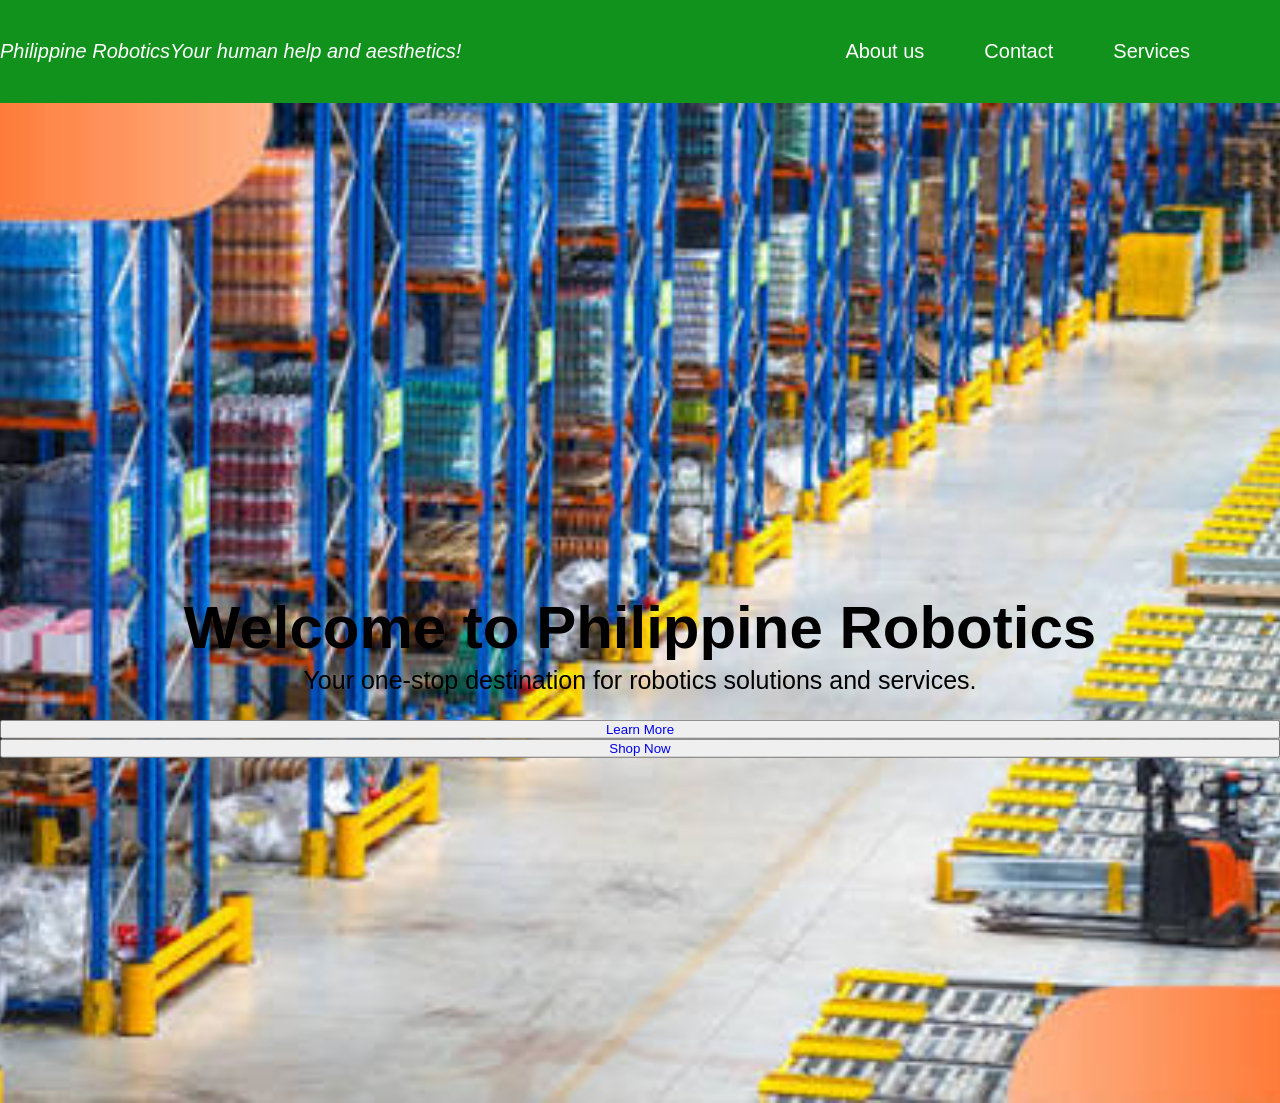
<file: index.html>
<!DOCTYPE html>
<html lang="en">
<head>
    <meta charset="UTF-8">
    <meta name="viewport" content="width=device-width, initial-scale=1.0">
    <title>Philippine Robotics</title>
    <link rel="stylesheet" href="styles.css">
</head>
<body>
    <header>
    <nav id="tabpage">
        <name>Philippine Robotics</name>
        <br>
        <byline>Your human help and aesthetics!</byline>
    </nav>
        <div class="menu">
        <ul class="nav-links">
            <li><a href="about.html">About us</a></li>
            <li><a href="contactus.html">Contact</a></li>
            <li><a href="services.html">Services</a></li>
        </ul>
    </div>
    </header>
    <main>

    <div class="container">
        <img src="mainPage1.jpg" alt="Main Page 1" class="bg-image" width="2000px" height="1000px">
        <div class="text-overlay">
            <h1>Welcome to Philippine Robotics</h1>
            <p>Your one-stop destination for robotics solutions and services.</p>

            <div class="shop-now">
                <button><a href="about.html">Learn More</a></button>

                <button><a href="shopping.html">Shop Now</a></button>
            </div>
        </div>
    </div>
    </main>
    <script src="script.js"></script>
</body>
</html>
</file>
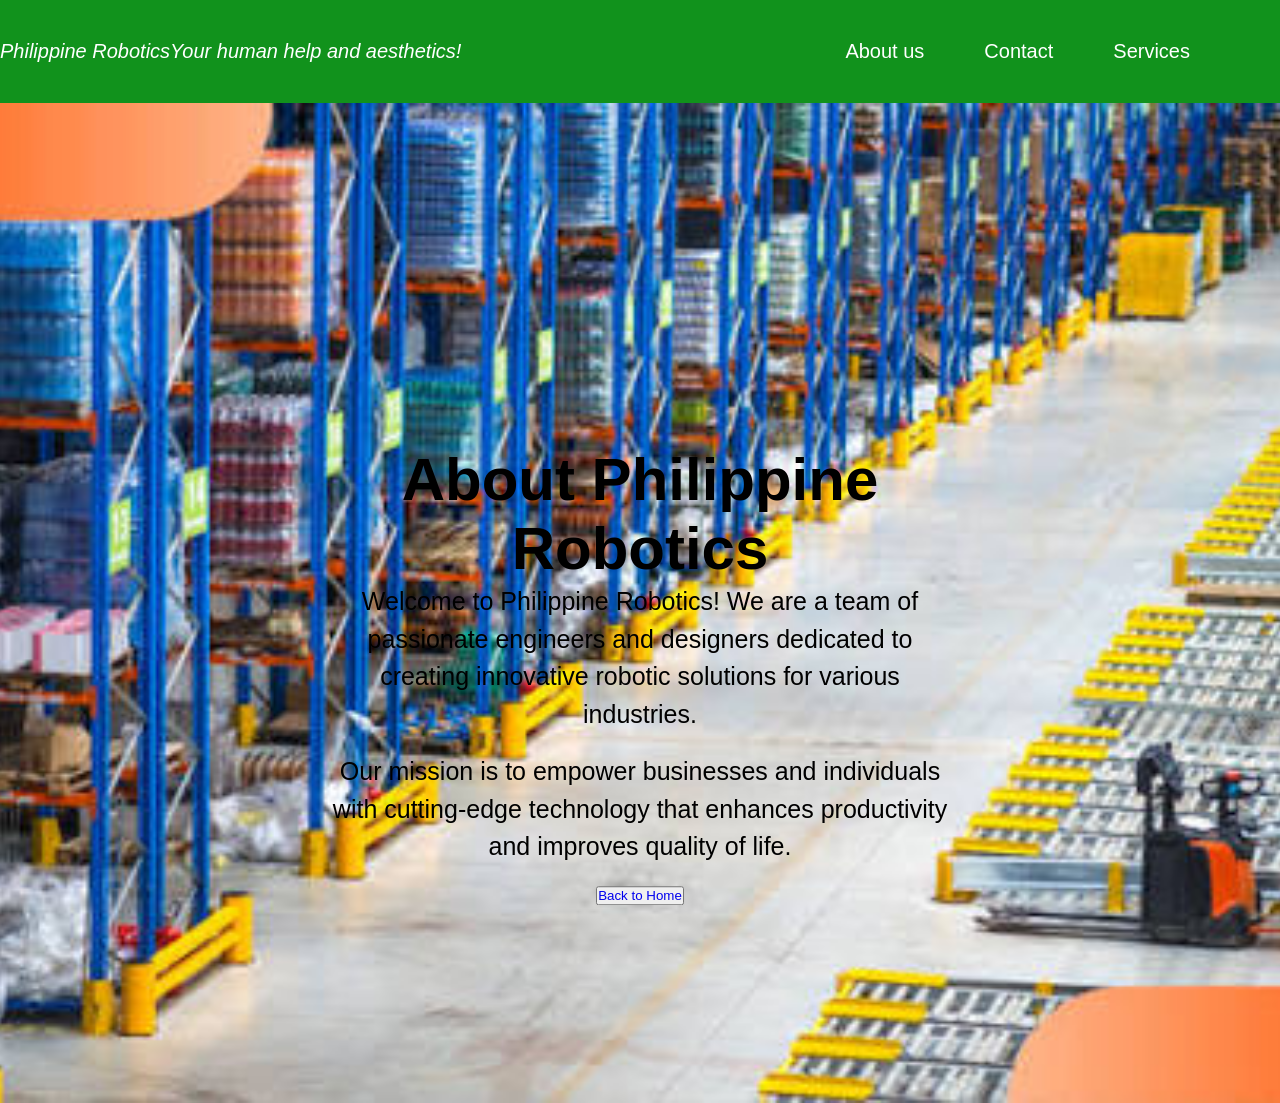
<file: about.html>
<!DOCTYPE html>
<html lang="en">
<head>
    <meta charset="UTF-8">
    <meta name="viewport" content="width=device-width, initial-scale=1.0">
    <title>Philippine Robotics - About Us</title>
    <link rel="stylesheet" href="styles.css">
</head>
<body>
    <header>
        <nav id="tabpage">
            <name>Philippine Robotics</name>
            <br>
            <byline>Your human help and aesthetics!</byline>
        </nav>
        <div class="menu">
            <ul class="nav-links">
                <li><a href="about.html">About us</a></li>
                <li><a href="contactus.html">Contact</a></li>
                <li><a href="services.html">Services</a></li>
            </ul>
        </div>
    </header>

    <main>
        <div class="container">
            <img src="mainPage1.jpg" alt="Main Page 1" class="bg-image" width="2000px" height="1000px">
            <div class="text-overlay">
                <h1>About Philippine Robotics</h1>
                <p>Welcome to Philippine Robotics! We are a team of passionate engineers and designers dedicated to creating innovative robotic solutions for various industries.</p>
                <p>Our mission is to empower businesses and individuals with cutting-edge technology that enhances productivity and improves quality of life.</p>
                <button><a href="index.html">Back to Home</a></button>
            </div>
        </div>
    </main>
    <script src="script.js"></script>
</body>
</html>
</file>
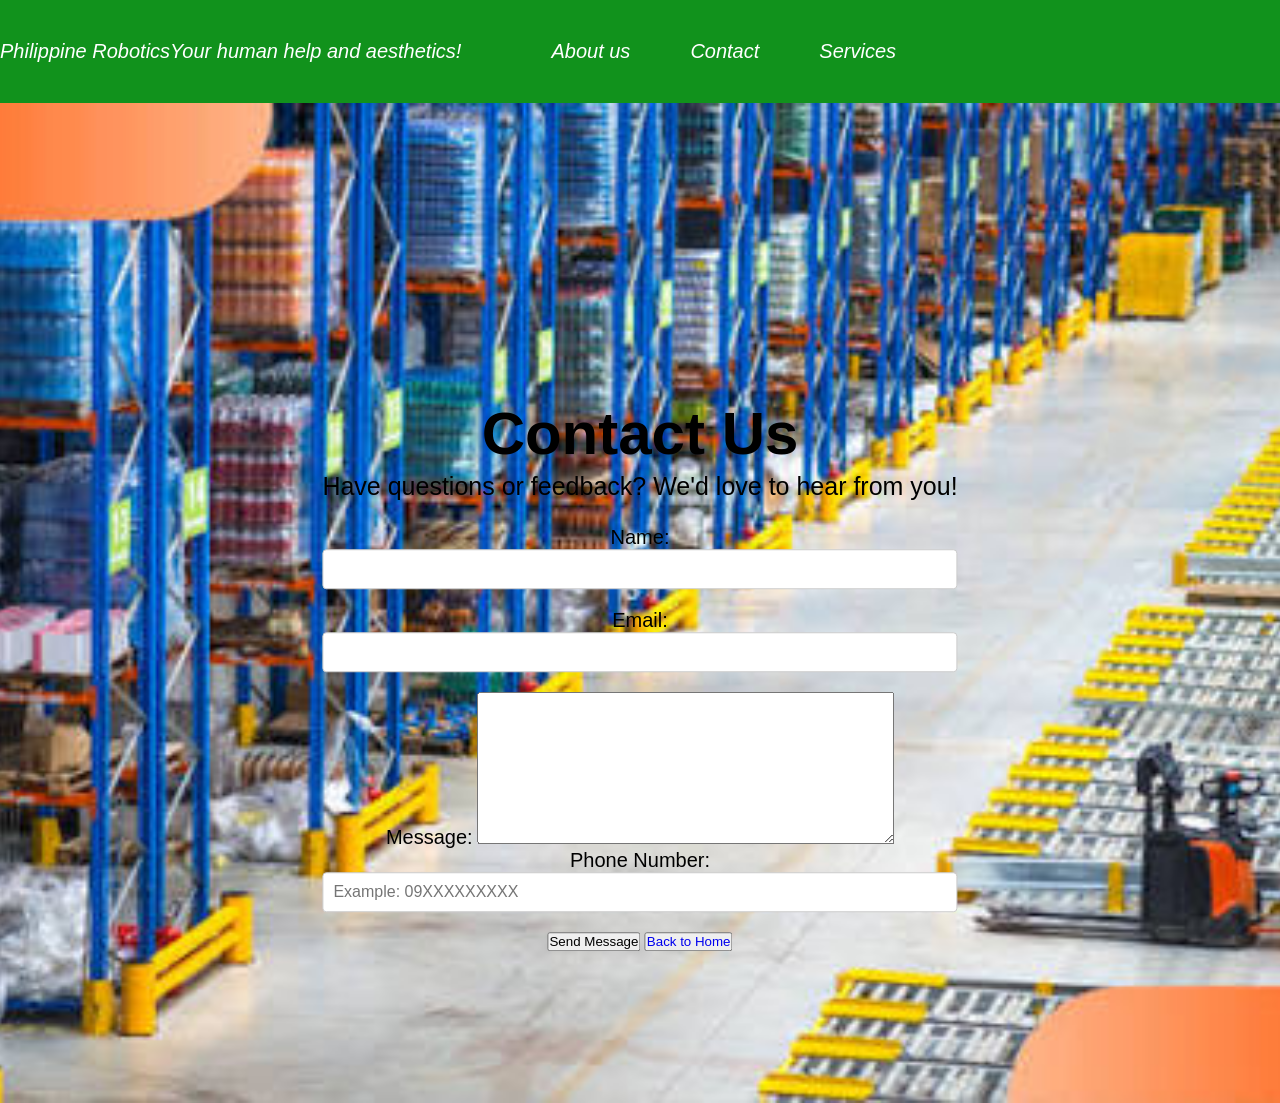
<file: contactus.html>
<!DOCTYPE html>
<html lang="en">
<head>
    <meta charset="UTF-8">
    <meta name="viewport" content="width=device-width, initial-scale=1.0">
    <title>Philippine Robotics - Contact Us</title>
    <link rel="stylesheet" href="styles.css">
</head>
<body>
    <header>
        <nav id="tabpage">
            <name>Philippine Robotics</name>
            <br>
            <byline>Your human help and aesthetics!</byline>

        <div class="menu">
            <ul class="nav-links">
                <li><a href="about.html">About us</a></li>
                <li><a href="contactus.html">Contact</a></li>
                <li><a href="services.html">Services</a></li>
            </ul>
        </div>
        </nav>
    </header>
    <main>
        <div class="container">
            <img src="mainPage1.jpg" alt="Main Page 1" class="bg-image">
            <div class="text-overlay">
            <h1>Contact Us</h1>
            <p>Have questions or feedback? We'd love to hear from you!</p>
            <form action="#" method="post">
                <label for="name">Name:</label>
                <input type="text" id="name" name="name" required>
                <br>

                <label for="email">Email:</label>
                <input type="email" id="email" name="email" required>
                <br>

                <label for="message">Message:</label>
                <textarea id="message" name="message" cols="50" rows="10" required></textarea>
                <br>

                <label for="number">Phone Number:</label>
                <input type="tel" id="number" name="number" placeholder="Example: 09XXXXXXXXX" pattern="[0-9]{11}" required>
                <br>
                
                <button type="submit">Send Message</button>
                <button><a href="index.html">Back to Home</a></button> 
            </form>
            </div>
        </div>
    </main>
    <script src="script.js"></script>
</body>
</html>
</file>
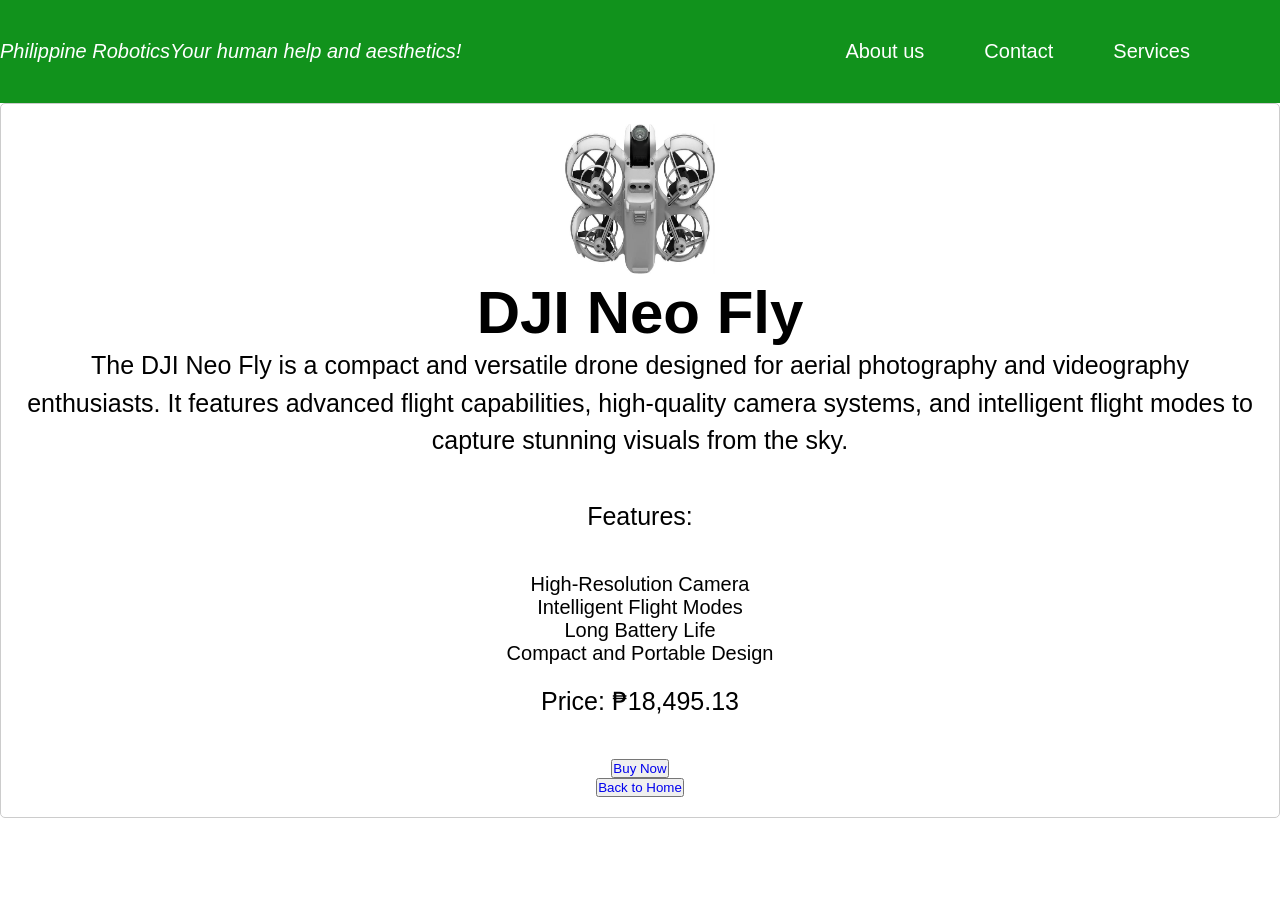
<file: DJI Neo Fly.html>
<!DOCTYPE html>
<html lang="en">
<head>
    <meta charset="UTF-8">
    <meta name="viewport" content="width=device-width, initial-scale=1.0">
    <title>DJI Neo Fly</title>
    <link rel="stylesheet" href="styles.css">
</head>
<body>
    <header>
        <nav id="tabpage">
            <name>Philippine Robotics</name>
            <br>
            <byline>Your human help and aesthetics!</byline>
        </nav>
        <div class="menu">
            <ul class="nav-links">
                <li><a href="about.html">About us</a></li>
                <li><a href="contactus.html">Contact</a></li>
                <li><a href="services.html">Services</a></li>
            </ul>
        </div> 
    </header>
    <main>
        <div class="product-selection">
            <img src="DJI Neo Fly.jpg" alt="DJI Neo Fly" width="500" height="300">
            <h1>DJI Neo Fly</h1>
            <p>The DJI Neo Fly is a compact and versatile drone designed for aerial photography and videography enthusiasts. It features advanced flight capabilities, high-quality camera systems, and intelligent flight modes to capture stunning visuals from the sky.</p>

            <br>
            <p>Features:</p>
            <br>
            <ul>
                <li>High-Resolution Camera</li>
                <li>Intelligent Flight Modes</li>
                <li>Long Battery Life</li>
                <li>Compact and Portable Design</li>
            </ul>
            <br>
            <p>Price: ₱18,495.13</p>
            <br>
            <button><a href="shopping.html">Buy Now</a></button>
            <br>
            <button><a href="index.html">Back to Home</a></button>
        </div>
    </main>
    <script src="script.js"></script>
</body>
</html>
</file>
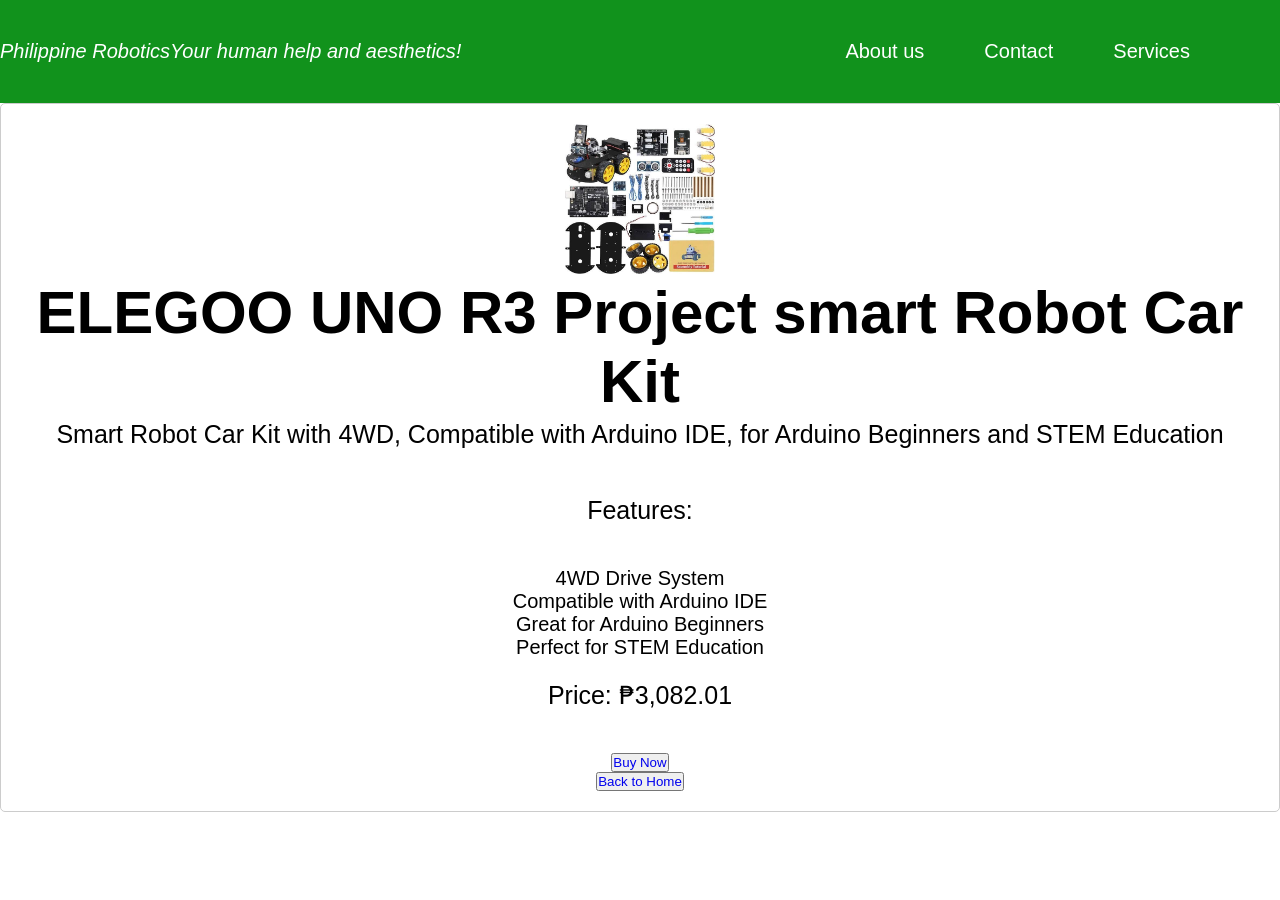
<file: ELEGOO UNO R3.html>
<!DOCTYPE html>
<html lang="en">
<head>
    <meta charset="UTF-8">
    <meta name="viewport" content="width=device-width, initial-scale=1.0">
    <title>ELEGOO UNO R3</title>
    <link rel="stylesheet" href="styles.css">   
</head>
<body>
    <header>
        <nav id="tabpage">
            <name>Philippine Robotics</name>
            <br>
            <byline>Your human help and aesthetics!</byline>
        </nav>
        <div class="menu">
            <ul class="nav-links">
                <li><a href="about.html">About us</a></li>
                <li><a href="contactus.html">Contact</a></li>
                <li><a href="services.html">Services</a></li>
            </ul>
        </div>
    </header> 
    <main>
        <div class="product-selection">
            <img src="images.jpg" alt="ELEGOO UNO R3 Project smart Robot Car Kit" width="500" height="300">
            <h1>ELEGOO UNO R3 Project smart Robot Car Kit</h1>
            <p>Smart Robot Car Kit with 4WD, Compatible with Arduino IDE, for Arduino Beginners and STEM Education</p>

            <br>
            <p>Features:</p>
            <br>
            <ul>
                <li>4WD Drive System</li>
                <li>Compatible with Arduino IDE</li>
                <li>Great for Arduino Beginners</li>
                <li>Perfect for STEM Education</li>
            </ul>
            <br>
            <p>Price: ₱3,082.01</p>
            <br>
            <button><a href="shopping.html">Buy Now</a></button>
            <br>
            <button><a href="index.html">Back to Home</a></button>
        </div>   
    </main>
    <script src="script.js"></script>
</body>
</html>
</file>
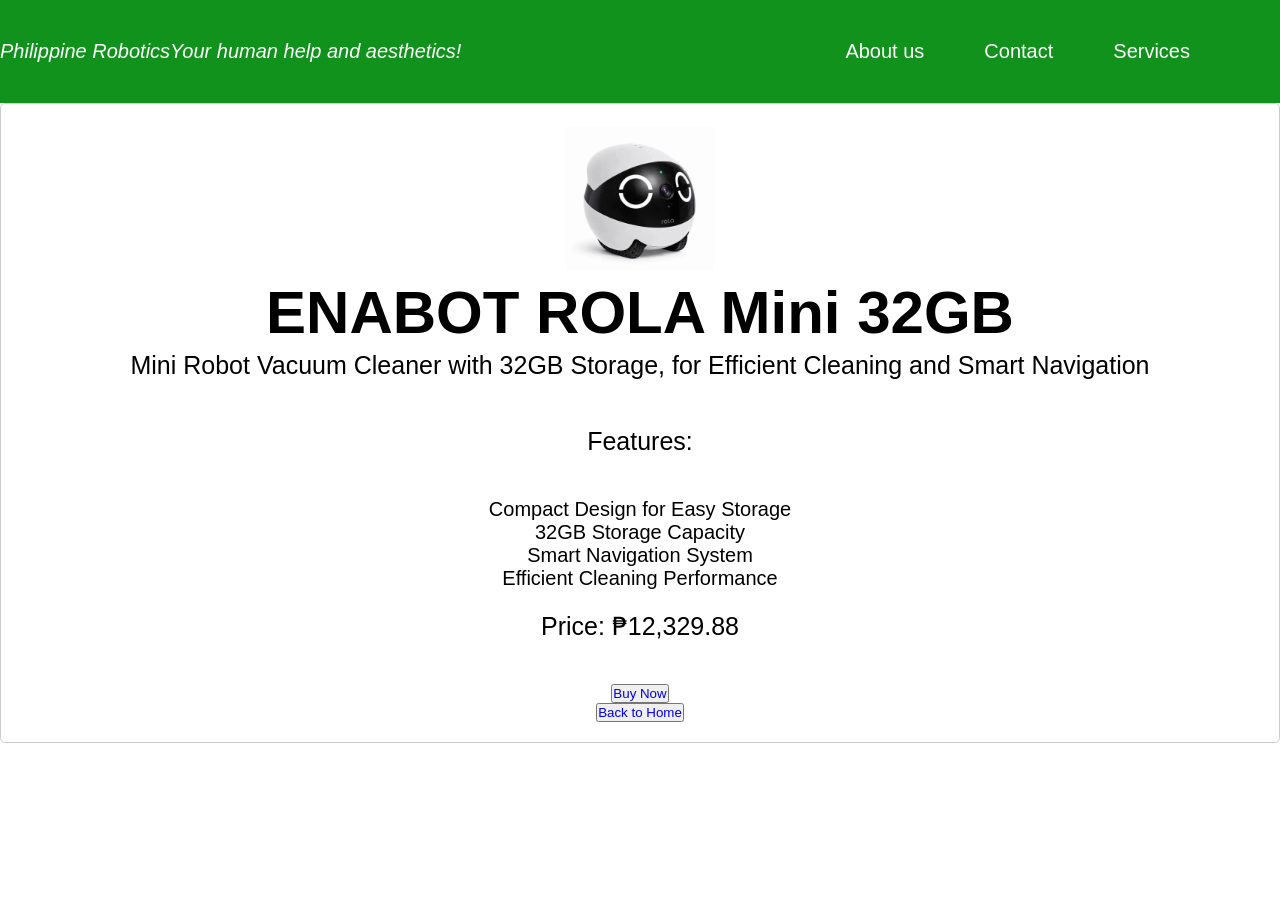
<file: ENABOT ROLA Mini 32GB.html>
<!DOCTYPE html>
<html lang="en">
<head>
    <meta charset="UTF-8">
    <meta name="viewport" content="width=device-width, initial-scale=1.0">
    <title>ENABOT ROLA Mini 32GB</title>
    <link rel="stylesheet" href="styles.css">
</head>
<body>
    <header>
        <nav id="tabpage">
            <name>Philippine Robotics</name>
            <br>
            <byline>Your human help and aesthetics!</byline>
        </nav>
        <div class="menu">
            <ul class="nav-links">
                <li><a href="about.html">About us</a></li>
                <li><a href="contactus.html">Contact</a></li>
                <li><a href="services.html">Services</a></li>
            </ul>
        </div>
    </header>
    <main>
        <div class="product-selection">
            <img src="Enabot ROLA Mini 32GB.jpg" alt="ENABOT ROLA Mini 32GB" width="500" height="300">
            <h1>ENABOT ROLA Mini 32GB</h1>
            <p>Mini Robot Vacuum Cleaner with 32GB Storage, for Efficient Cleaning and Smart Navigation</p>

            <br>
            <p>Features:</p>
            <br>
            <ul>
                <li>Compact Design for Easy Storage</li>
                <li>32GB Storage Capacity</li>
                <li>Smart Navigation System</li>
                <li>Efficient Cleaning Performance</li>
            </ul>
            <br>
            <p>Price: ₱12,329.88</p>
            <br>
            <button><a href="shopping.html">Buy Now</a></button>
            <br>
            <button><a href="index.html">Back to Home</a></button>
        </div>
    </main>
    <script src="script.js"></script>
</body>
</html>
</file>
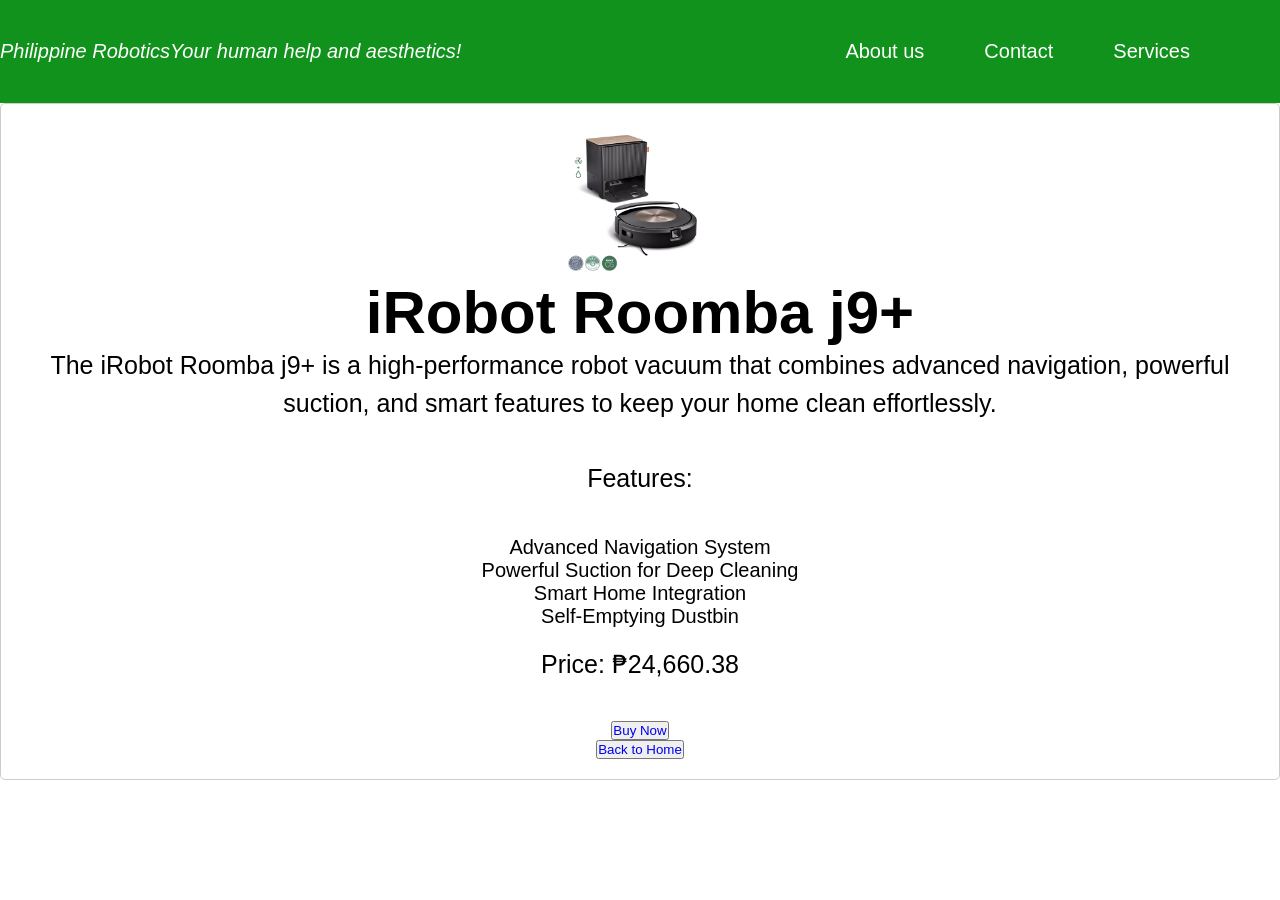
<file: iRobot Roomba j9+.html>
<!DOCTYPE html>
<html lang="en">
<head>
    <meta charset="UTF-8">
    <meta name="viewport" content="width=device-width, initial-scale=1.0">
    <title>iRobot Roomba j9+</title>
    <link rel="stylesheet" href="styles.css">
</head>
<body>
    <header>
        <nav id="tabpage">
            <name>Philippine Robotics</name>
            <br>
            <byline>Your human help and aesthetics!</byline>
        </nav>
        <div class="menu">
            <ul class="nav-links">
                <li><a href="about.html">About us</a></li>
                <li><a href="contactus.html">Contact</a></li>
                <li><a href="services.html">Services</a></li>
            </ul>
        </div>
    </header>
    <main>
        <div class="product-selection">
            <img src="iRobot Roomba j9+.jpg" alt="iRobot Roomba j9+" width="500" height="300">
            <h1>iRobot Roomba j9+</h1>
            <p>The iRobot Roomba j9+ is a high-performance robot vacuum that combines advanced navigation, powerful suction, and smart features to keep your home clean effortlessly.</p>

            <br>
            <p>Features:</p>
            <br>
            <ul>
                <li>Advanced Navigation System</li>
                <li>Powerful Suction for Deep Cleaning</li>
                <li>Smart Home Integration</li>
                <li>Self-Emptying Dustbin</li>
            </ul>
            <br>
            <p>Price: ₱24,660.38</p>
            <br>
            <button><a href="shopping.html">Buy Now</a></button>
            <br>
            <button><a href="index.html">Back to Home</a></button>
        </div>
    </main>
    <script src="script.js"></script>
</body>
</html>
</file>
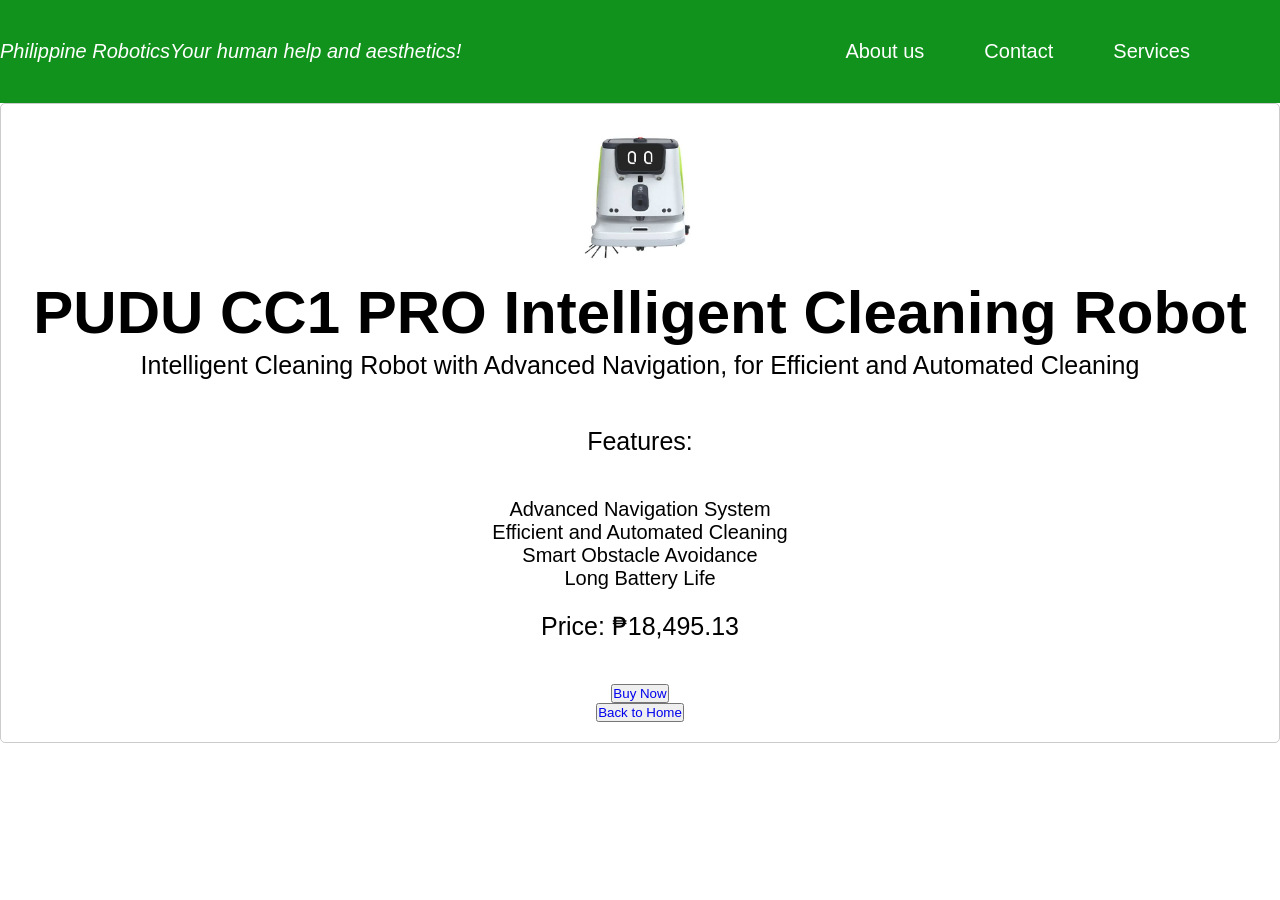
<file: PUDU CC1 PRO.html>
<!DOCTYPE html>
<html lang="en">
<head>
    <meta charset="UTF-8">
    <meta name="viewport" content="width=device-width, initial-scale=1.0">
    <title>PUDU CC1 PRO Intelligent Cleaning Robot</title>
    <link rel="stylesheet" href="styles.css">
</head>
<body>
    <header>
        <nav id="tabpage">
            <name>Philippine Robotics</name>
            <br>
            <byline>Your human help and aesthetics!</byline>
        </nav>
        <div class="menu">
            <ul class="nav-links">
                <li><a href="about.html">About us</a></li>
                <li><a href="contactus.html">Contact</a></li>
                <li><a href="services.html">Services</a></li>
            </ul>
        </div>
    </header>

    <main>
        <div class="product-selection">
            <img src="PUDU CC1 PRO Intelligent Cleaning Robot.jpg" alt="PUDU CC1 PRO Intelligent Cleaning Robot" width="500" height="300">
            <h1>PUDU CC1 PRO Intelligent Cleaning Robot</h1>
            <p>Intelligent Cleaning Robot with Advanced Navigation, for Efficient and Automated Cleaning</p>

            <br>
            <p>Features:</p>
            <br>
            <ul>
                <li>Advanced Navigation System</li>
                <li>Efficient and Automated Cleaning</li>
                <li>Smart Obstacle Avoidance</li>
                <li>Long Battery Life</li>
            </ul>
            <br>
            <p>Price: ₱18,495.13</p>
            <br>
            <button><a href="shopping.html">Buy Now</a></button>
            <br>
            <button><a href="index.html">Back to Home</a></button>
        </div>
    </main>
    <script src="script.js"></script>
</body>
</html>
</file>
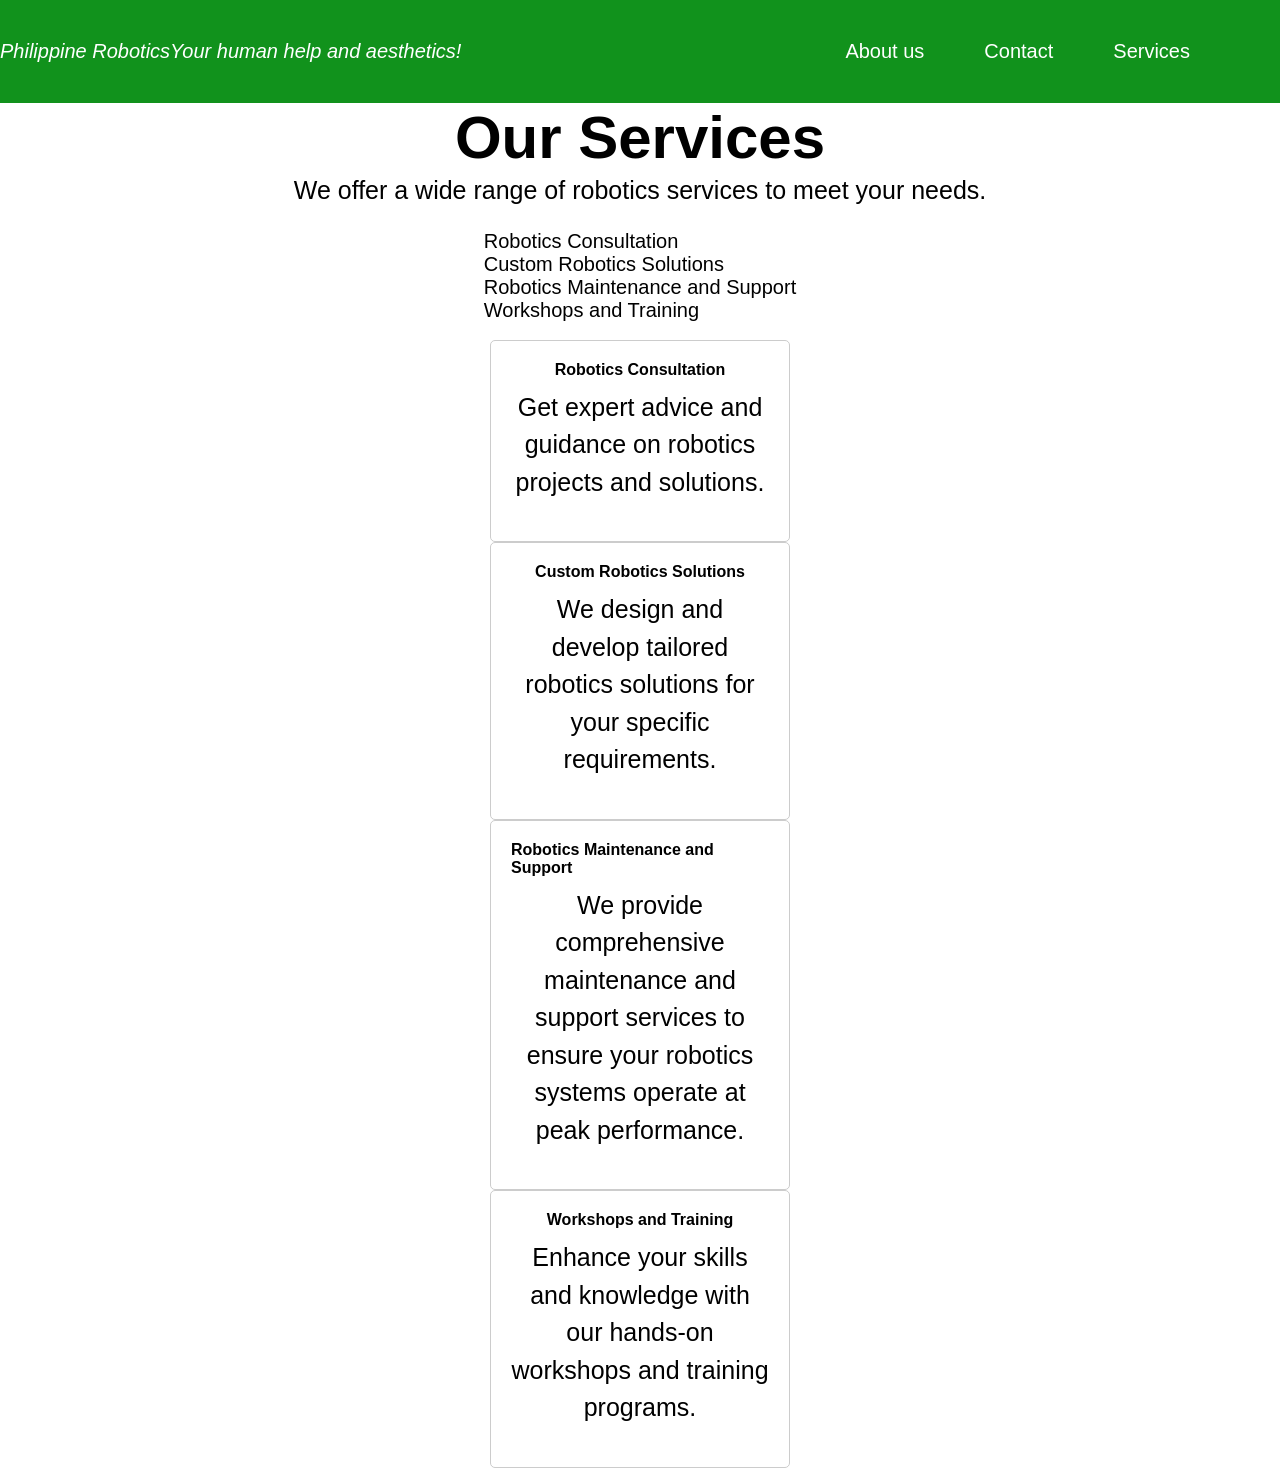
<file: services.html>
<!DOCTYPE html>
<html lang="en">
<head>
    <meta charset="UTF-8">
    <meta name="viewport" content="width=device-width, initial-scale=1.0">
    <title>Philippine Robotics - Services</title>
    <link rel="stylesheet" href="styles.css">
</head>
<body>
    <header>
        <nav id="tabpage">
            <name>Philippine Robotics</name>
            <br>
            <byline>Your human help and aesthetics!</byline>
        </nav>
        <div class="menu">
            <ul class="nav-links">
                <li><a href="about.html">About us</a></li>
                <li><a href="contactus.html">Contact</a></li>
                <li><a href="services.html">Services</a></li>
            </ul>
        </div>
    </header>
    <main>
        <div class="container-services">
            <h1>Our Services</h1>
            <p>We offer a wide range of robotics services to meet your needs.</p>
            <ul>
                <li>Robotics Consultation</li>
                <li>Custom Robotics Solutions</li>
                <li>Robotics Maintenance and Support</li>
                <li>Workshops and Training</li>
            </ul>
            <br>

            <div class="services-grid">
            <div class="service-card">
                <h2>Robotics Consultation</h2>
                <p>Get expert advice and guidance on robotics projects and solutions.</p>
            </div>
            <div class="service-card">
                <h2>Custom Robotics Solutions</h2>
                <p>We design and develop tailored robotics solutions for your specific requirements.</p>
            </div>
            <div class="service-card">
                <h2>Robotics Maintenance and Support</h2>
                <p>We provide comprehensive maintenance and support services to ensure your robotics systems operate at peak performance.</p>
            </div>
            <div class="service-card">
                <h2>Workshops and Training</h2>
                <p>Enhance your skills and knowledge with our hands-on workshops and training programs.</p>
            </div>
            </div>
        </div>
    </main>
    <script src="script.js"></script>
</body>
</html>
</file>
<file: styles.css>
* {
    margin: 0;
    padding: 0;
    box-sizing: border-box;
}

header {
    background-color: rgb(17, 146, 28);
    display: flex;
    justify-content: space-between;
}

#tabpage {
    font-family: 'Trebuchet MS', 'Lucida Sans Unicode', 'Lucida Grande', 'Lucida Sans', Arial, sans-serif;
    font-size: 20px;
    color: rgb(255, 255, 255);
    font-style: italic;
    justify-content: right;
    display: flex;
    align-items: center;
}

/* for mobile devices */
@media (max-width: 768px) {
    body {
        background-color: rgba(255, 255, 255, 0.9);
    }
    #tabpage {
        font-size: 35px;
    }
    .container {
        height: 100%;
        background-color: rgba(255, 255, 255, 0.9);
    }  

    .nav-links {
        flex-direction: column;
        align-items: center;
    }

    .img {
        max-width: 50%;
        height: auto;
    }

    .bg-image {
        width: 500px;
        height: 500px;
        max-width: 100%;
        max-height: auto;
    }

    .product-card {
        width: auto;
        display: auto;
    }

    .grid-container {
        display: flex;
        flex-direction: column;
        align-items: center;
    }

    .text-overlay {
        position: static;
        transform: none;
        text-align: center;
        color: rgb(255, 255, 255);
    }
}


.nav-links {
    display: flex;
    justify-content: space-between;
    align-items: center;
    padding: 15px 30px;
    font-family: 'Trebuchet MS', 'Lucida Sans Unicode', 'Lucida Grande', 'Lucida Sans', Arial, sans-serif;
    left: 100%;
}

.nav-links li {
    padding: 10px 15px;
    border-radius: 5px;
    transition: background-color 0.3s ease;
    left: 100%;
}

.nav-links li:hover {
    background-color: #000000;
    color: #fff;
    cursor: pointer;
}

.nav-links a {

    color: rgb(255, 255, 255);
    padding: 10px 15px;
    left: 100%;
}

.menu {
    justify-content: space-between;
    display: flex;
    align-items: center;
    padding: 15px 30px;
    top: 0%;
    left: 0%;
    z-index: 1000;
}

.container {
    display: flex;
    flex-direction: column;
    align-items: center;
    justify-content: center;
    font-family: 'Trebuchet MS', 'Lucida Sans Unicode', 'Lucida Grande', 'Lucida Sans', Arial, sans-serif;
    background-color: rgba(255, 255, 255, 0.9);
    animation: fadeIn 1s ease-in-out;
}

p {
    font-size: 25px;
    text-align: center;
    margin-bottom: 20px;
    line-height: 1.5;
    animation: fadeIn 1s ease-in-out;
}

.shop-now {
    display: flex;
    justify-content: center;
    width: 100vw;
    height: 100%;
    font-size: 100px;
    flex-direction: column;
}

.name {
    font-size: 45px;
    justify-content: center;
    margin-bottom: 20px;

}

label {
    font-size: 20px;
    text-align: center;
    margin-bottom: 20px;

}

input {
    padding: 10px;
    font-size: 16px;
    border: 1px solid #ccc;
    border-radius: 4px;
    width: 100%;
    box-sizing: border-box;
    margin-bottom: 20px;
}

.button {
    background-color: #4CAF50;
    color: white;
    padding: 10px 20px;
    border: none;
    border-radius: 4px;
    cursor: pointer;
    font-family: 'Trebuchet MS', 'Lucida Sans Unicode', 'Lucida Grande', 'Lucida Sans', Arial, sans-serif;
    display: flex;
    align-items: center;
    place-content: center;
    margin: 0 auto;
    animation: fadeIn 1s ease-in-out;

}

button:hover {
    background-color: #45a049;
    color: #fff;
    cursor: pointer;
}

.byline {
    font-size: 20px;
    justify-content: center;
    margin-bottom: 20px;
    font-family: 'Trebuchet MS', 'Lucida Sans Unicode', 'Lucida Grande', 'Lucida Sans', Arial, sans-serif;
}

.product-selection {
    justify-content: center;
    padding: 20px;
    font-family: 'Trebuchet MS', 'Lucida Sans Unicode', 'Lucida Grande', 'Lucida Sans', Arial, sans-serif;
    text-align: center;
    border: 1px solid #ccc;
    border-radius: 5px;
}

.text-overlay {
    position: absolute;
    top: 75%;
    left: 50%;
    transform: translate(-50%, -50%);
    text-align: center;
    color: rgb(0, 0, 0);
}

.bg-image {
    width: 2000px;
    height: 1000px;
    object-fit: cover;
}

.product-select {
    display: flex;
    flex-direction: column;
    align-items: center;
    justify-content: center;
    padding: 20px;
    border: 1px solid #ccc;
    border-radius: 5px;
    width: 300px;
    transition: transform 0.3s ease;
    font-family: 'Trebuchet MS', 'Lucida Sans Unicode', 'Lucida Grande', 'Lucida Sans', Arial, sans-serif;
}

h2 {
    font-size: 16px;
    margin-bottom: 10px;
    font-family: 'Trebuchet MS', 'Lucida Sans Unicode', 'Lucida Grande', 'Lucida Sans', Arial, sans-serif;
    animation: fadeIn 1s ease-in-out;
}

ul {
    list-style-type: none;
    padding: 0;
    font-family: 'Trebuchet MS', 'Lucida Sans Unicode', 'Lucida Grande', 'Lucida Sans', Arial, sans-serif;
    font-size: 20px;
    animation: fadeIn 1s ease-in-out;
}

a {
    font-family: 'Trebuchet MS', 'Lucida Sans Unicode', 'Lucida Grande', 'Lucida Sans', Arial, sans-serif;
    align-items: center;
    text-decoration: none;
    place-content: center;
    justify-content: center;
    left: 100%;
}

h1 {
    font-size: 60px;
    font-family: 'Trebuchet MS', 'Lucida Sans Unicode', 'Lucida Grande', 'Lucida Sans', Arial, sans-serif;
    animation: fadeIn 1s ease-in-out;
    color: rgb(0, 0, 0);
}

@keyframes fadeIn {
    from { opacity: 0; }
    to { opacity: 1; }
}

img {
    animation: fadeIn 1s ease-in-out;
    width: 150px;
    height: 150px;
}

.container-services {
    display: flex;
    flex-direction: column;
    align-items: center;
    justify-content: center;
    font-family: 'Trebuchet MS', 'Lucida Sans Unicode', 'Lucida Grande', 'Lucida Sans', Arial, sans-serif;
    background-color: rgba(255, 255, 255, 0.9);
    animation: fadeIn 1s ease-in-out;
    border-radius: 10px;
}

.product-card {
    display: flex;
    flex-direction: column;
    align-items: center;
    justify-content: center;
    padding: 20px;
    border: 1px solid #ccc;
    border-radius: 5px;
    width: 300px;
    transition: transform 0.3s ease;
    font-family: 'Trebuchet MS', 'Lucida Sans Unicode', 'Lucida Grande', 'Lucida Sans', Arial, sans-serif;
}

.grid-container {
    display: flex;
    grid-template-columns: repeat(auto-fit, minmax(300px, 1fr));
    gap: 20px;
    padding: 20px;
    font-family: 'Trebuchet MS', 'Lucida Sans Unicode', 'Lucida Grande', 'Lucida Sans', Arial, sans-serif;
}

.about-content {
    display: flex;
    flex-direction: column;
    align-items: center;
    justify-content: center;
    font-family: 'Trebuchet MS', 'Lucida Sans Unicode', 'Lucida Grande', 'Lucida Sans', Arial, sans-serif;
    background-color: rgba(255, 255, 255, 0.9);
    animation: fadeIn 1s ease-in-out;
    border-radius: 10px;
}

.service-card {
    display: flex;
    flex-direction: column;
    align-items: center;
    justify-content: center;
    padding: 20px;
    border: 1px solid #ccc;
    border-radius: 5px;
    width: 300px;
    transition: transform 0.3s ease;
    font-family: 'Trebuchet MS', 'Lucida Sans Unicode', 'Lucida Grande', 'Lucida Sans', Arial, sans-serif;
}

.service-grid {
    display: flex;
    grid-template-columns: repeat(auto-fit, minmax(300px, 1fr));
    gap: 20px;
    padding: 20px;
    font-family: 'Trebuchet MS', 'Lucida Sans Unicode', 'Lucida Grande', 'Lucida Sans', Arial, sans-serif;
}
</file>
